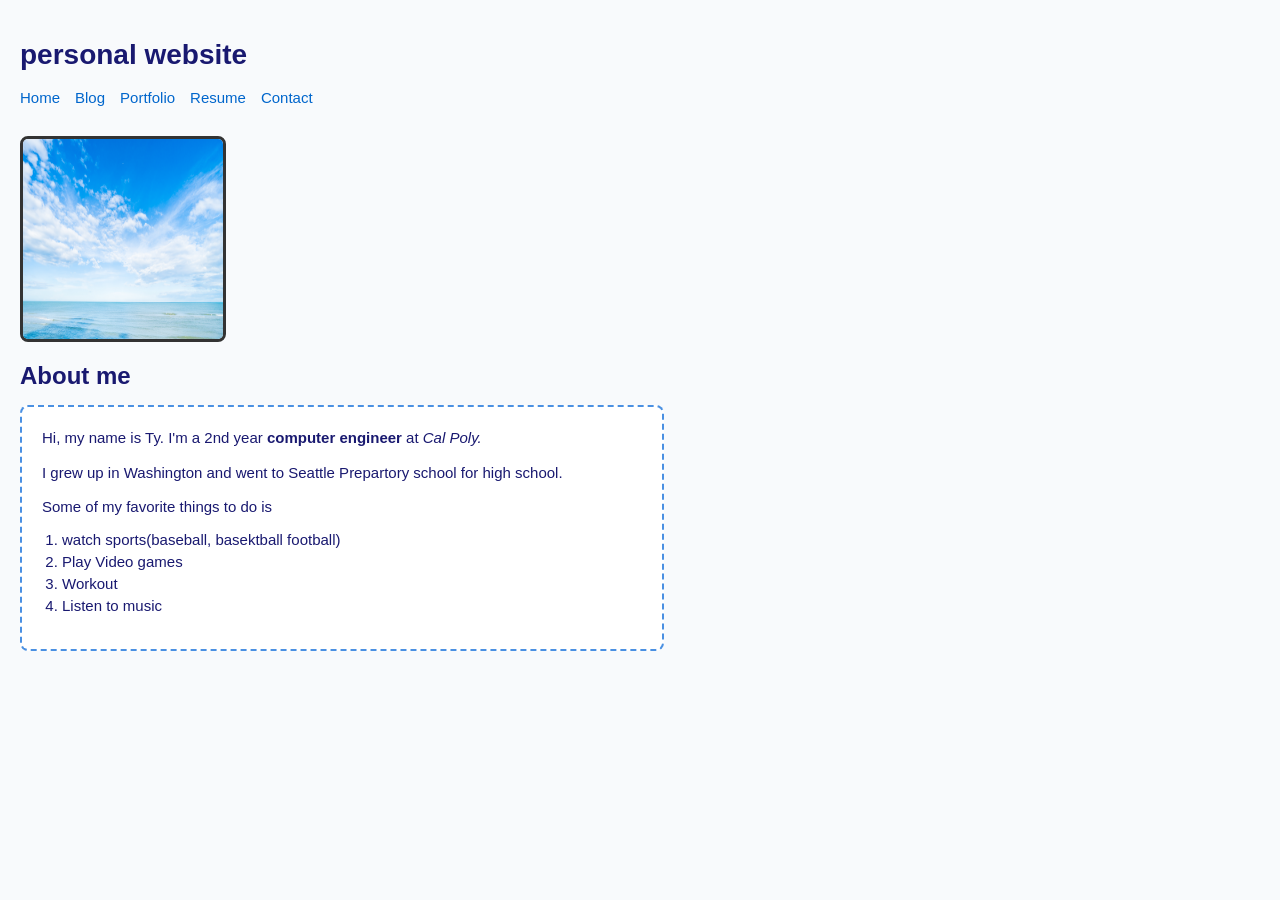
<file: index.html>
<!DOCTYPE HTML>
<html>
  <head>
    <title> 
      Ty's Personal Website 
    </title>
    <link rel="stylesheet" href="styles.css" />
  </head>
        <body>
          <nav class="navbar">
            <h1 class="logo"> 
              <a href="index.html"> personal website </a>
            </h1>
            <ul class="nav-list"> 
              <li> <a href= "index.html"> Home </a></li>
              <li> <a href= "blog.html"> Blog</a></li>
              <li><a href= "portfolio.html"> Portfolio </a></li>
              <li><a href="resume.html"> Resume </a> </li>
              <li> <a href= "contact.html"> Contact </a></li>
            </ul>
          </nav>
          <main>
            <form> 
              <!-- Showing how comments work--> 
            </form>
            <img src="Sky.jpg" alt="A image of the sky and clouds" width="200" height="200"> 
            <h1 class="page-title"> About me</h1>  
              <div class="about">    
              <div class= "about-image"> </div> 
              <div class= "about-text">
                <p> Hi, my name is Ty. I'm a 2nd year <strong>computer engineer</strong> at <em>Cal Poly.</em></p>
                <p> I grew up in Washington and went to Seattle Prepartory school for high school.</p> 
                <p>Some of my favorite things to do is 
                  
                  <ol>
                    <li> watch sports(baseball, basektball football) </li> 
                    <li>Play Video games</li>
                    <li> Workout</li>
                    <li> Listen to music</li> 
                  </ol>
                </p>

            <section></section>
            <section></section>
            <section></section>
            <section></section>
            <section></section>
          </main>
          <footer class="footer">
          </footer>
        </body>
</html>
</file>
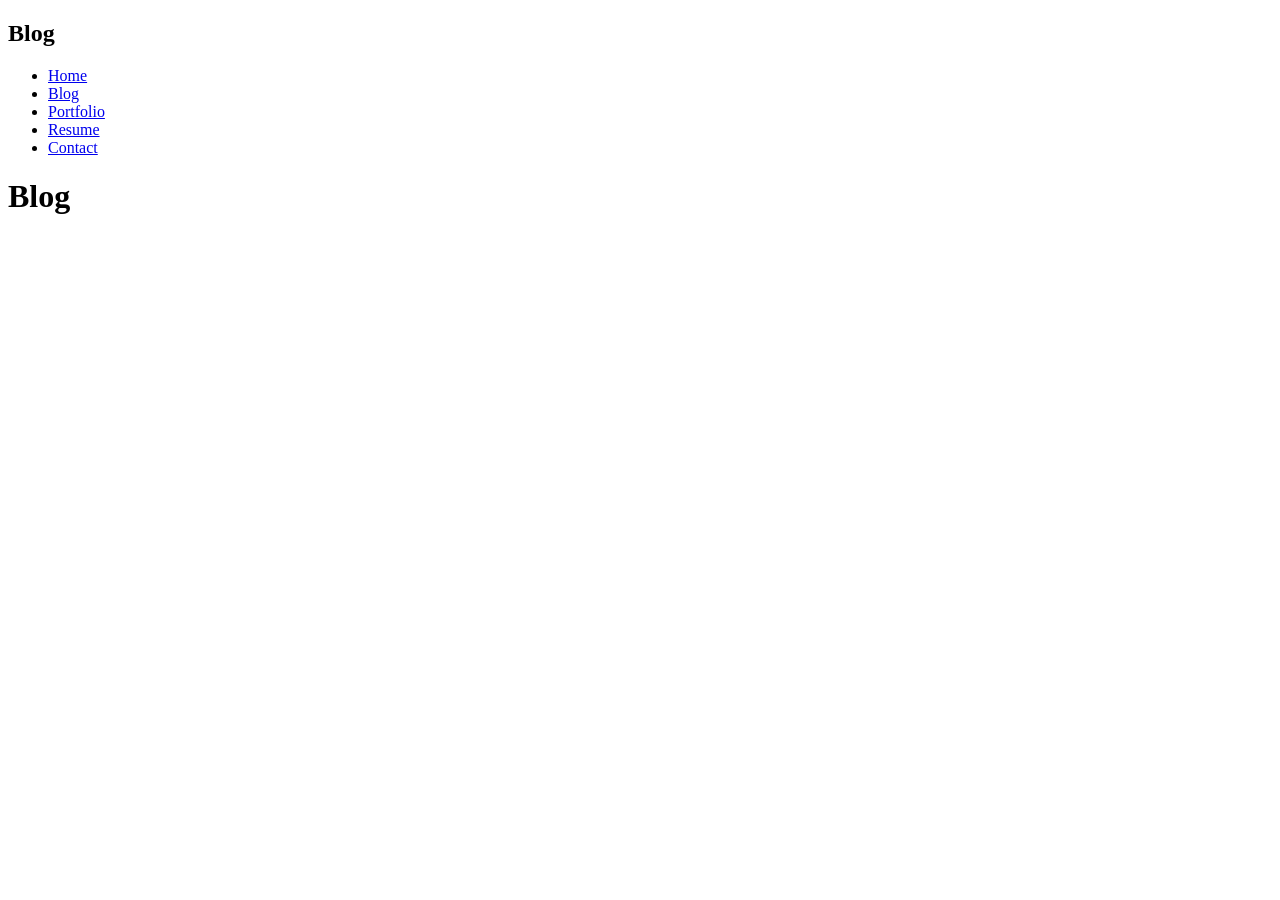
<file: blog.html>
<!DOCTYPE HTML>
<head>
<title> 
  Ty's Personal blog 
</title>
</head>
<html>
        <body>
          <nav class= "navbar"> 
          <h1 class=" blog"> Blog</h1>
           <ul class="nav-list"> 
              <li><a href= "index.html"> Home </a></li>
              <li><a href= "blog.html"> Blog </a></li>
              <li><a href= "portfolio.html"> Portfolio </a></li>
              <li><a href="resume.html"> Resume </a> </li>
              <li><a href= "contact.html"> Contact </a></li>
            </ul>
          </nav>
            <h1 class="logo">
            </h1>
          <main>
             <h1 class= "page title">Blog</h1>
            <section></section>
            <section></section>
            <section></section>
            <section></section>
            <section></section>
          </main>
          <footer class="footer"> 
          </footer>
        </body>
</html>
</file>
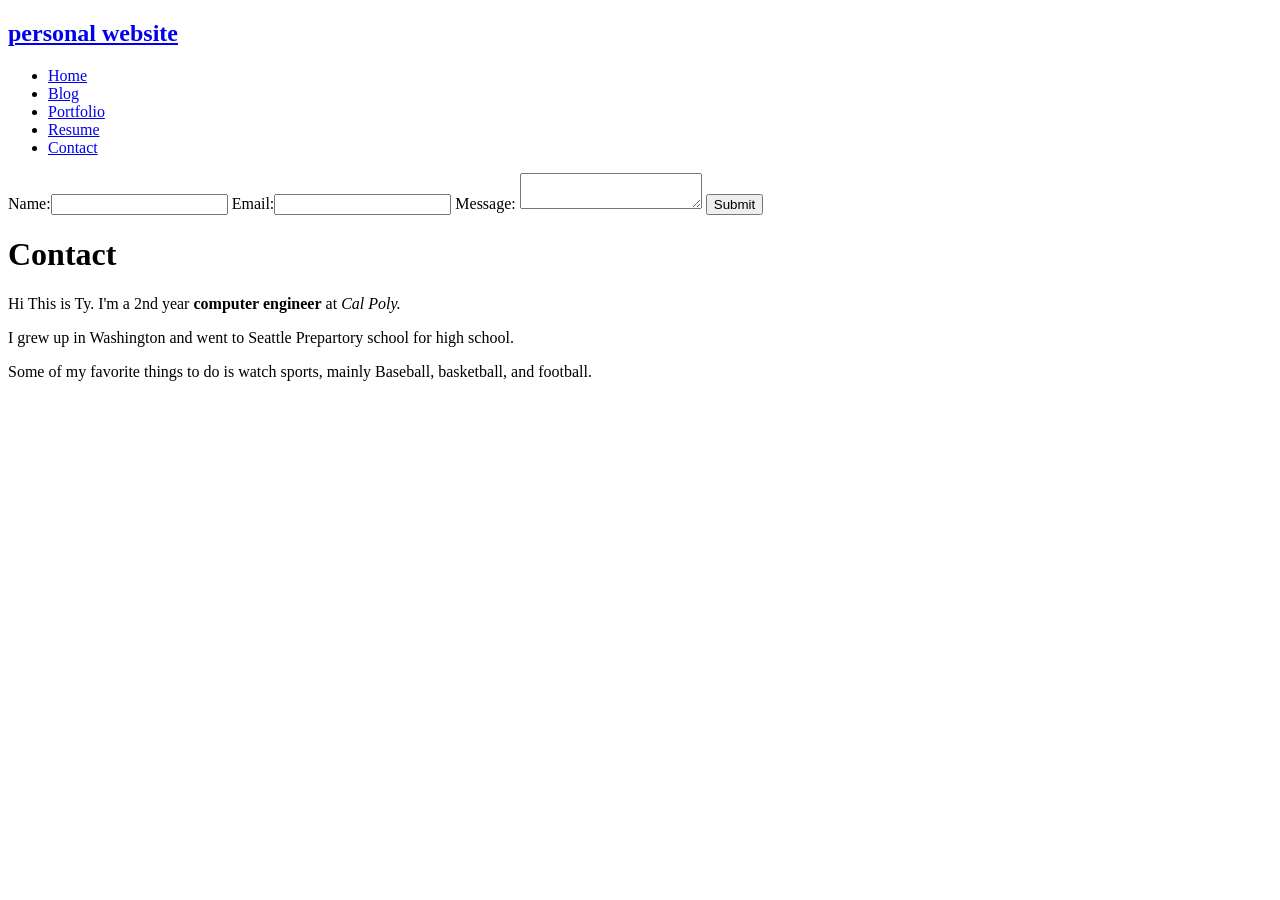
<file: contact.html>
<!DOCTYPE HTML>
<head>
<title> 
  Ty's Personal Website 
</title>
</head>
<html>
        <body>
          <nav class="navbar">
            <h1 class="logo">             
              <a href="index.html"> personal website </a>
            </h1>
            <ul class="nav-list"> 
              <li> <a href= "index.html"> Home </a></li>
              <li> <a href= "blog.html"> Blog</a></li>
              <li><a href= "portfolio.html"> Portfolio </a></li>
              <li><a href="resume.html"> Resume </a> </li>
              <li> <a href= "contact.html"> Contact </a></li>
            </ul>
          </nav>
          <main>
            <form id="contact-form"> 
              Name:<input type= "text" id=" Name"> 
              Email:<input type="email" id="email">
              Message: <textarea> </textarea>
              <input type="submit">
            </form>
            <h1 class="page-title"> Contact </h1>
              <section></section>
              <section></section>
              <section></section>
              <section></section>
              <section></section>
          </main>
          <p> Hi This is Ty. I'm a 2nd year <strong>computer engineer</strong> at <em>Cal Poly.</em></p>
          <p> I grew up in Washington and went to Seattle Prepartory school for high school.</p> 
          <p>Some of my favorite things to do is watch sports, mainly Baseball, basketball, and football.</p>
          <footer class="footer">
          </footer> 
        </body>
</html>
</file>
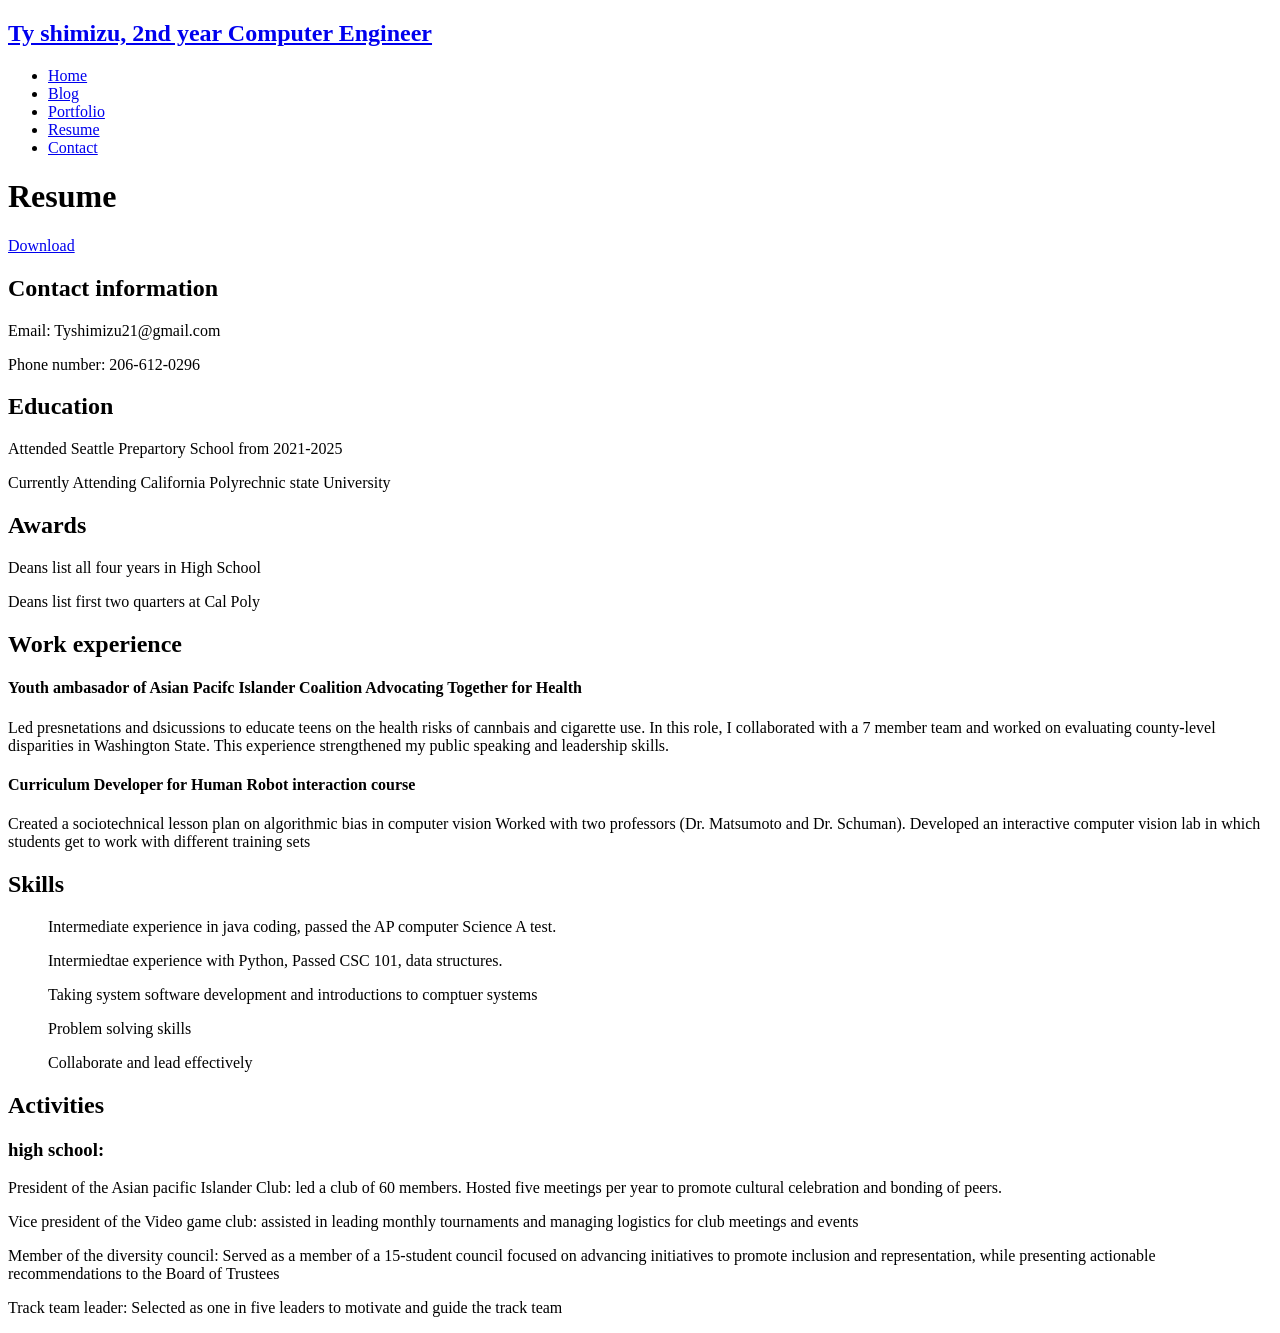
<file: resume.html>
<!doctype html>
<html>
  <head>
    <title>Ty's Personal Resume</title>
  </head>
  <body>
    <nav class="navbar">
      <h1 class="logo">
        <a href="index.html">Ty shimizu, 2nd year Computer Engineer </a>
      </h1>
    </nav>
    <ul class="nav-list">
      <li><a href="index.html"> Home </a></li>
      <li><a href="blog.html"> Blog </a></li>
      <li><a href="portfolio.html"> Portfolio </a></li>
      <li><a href="resume.html"> Resume </a></li>
      <li><a href="contact.html"> Contact </a></li>
    </ul>
    <main>
      <h1 class="page-title">Resume</h1>
      <a href="./TyResume.pdf" download>Download</a>
      
      <div class="resume">
        <section class="Section">
          <h2 class="selection-title">Contact information</h2>
          <p>Email: Tyshimizu21@gmail.com</p>
          <p>Phone number: 206-612-0296</p>
        </section>

        <section class="Section">
          <h2 class="section-title">Education</h2>
          <div class="entry">
            <p class= "entry-info"> 
            <p>Attended Seattle Prepartory School from 2021-2025</p>
            <p>Currently Attending California Polyrechnic state University</p>
            </p> 
          </div>
        </section>

        <section class="section">
          <h2 class="selection-title">Awards</h2>
          <p>Deans list all four years in High School</p>
          <p>Deans list first two quarters at Cal Poly</p>
        </section>

        <section class="section">
          <h2 class="section-title">Work experience</h2>
          <div class="entry"> 
            <p class= "entry-info"> 
                <p class="entry-description">

                </p>
            </p>
          <h4>
            Youth ambasador of Asian Pacifc Islander Coalition Advocating
            Together for Health
          </h4>  
          </div> 
          

          <p>
            Led presnetations and dsicussions to educate teens on the health
            risks of cannbais and cigarette use. In this role, I collaborated
            with a 7 member team and worked on evaluating county-level
            disparities in Washington State. This experience strengthened my
            public speaking and leadership skills.
          </p>

          <h4>Curriculum Developer for Human Robot interaction course</h4>
          <p>
            Created a sociotechnical lesson plan on algorithmic bias in computer
            vision Worked with two professors (Dr. Matsumoto and Dr. Schuman).
            Developed an interactive computer vision lab in which students get
            to work with different training sets
          </p>
        </section>

        <section class=" " section>
          <h2 class="selection-title">Skills</h2>
          <ul class="skill-list">
          <p>
            Intermediate experience in java coding, passed the AP computer
            Science A test.
          </p>
          <p>
            Intermiedtae experience with Python, Passed CSC 101, data
            structures.
          </p>
          <p>
            Taking system software development and introductions to comptuer
            systems
          </p>
          <p>Problem solving skills</p>
          <p>Collaborate and lead effectively</p>
        </section>

        <section class="section">
          <h2 class="selection-title">Activities</h2>
          <h3>high school:</h3>
          <p>
            President of the Asian pacific Islander Club: led a club of 60
            members. Hosted five meetings per year to promote cultural
            celebration and bonding of peers.
          </p>
          <p>
            Vice president of the Video game club: assisted in leading monthly
            tournaments and managing logistics for club meetings and events
          </p>
          <p>
            Member of the diversity council: Served as a member of a 15-student
            council focused on advancing initiatives to promote inclusion and
            representation, while presenting actionable recommendations to the
            Board of Trustees
          </p>
          <p>
            Track team leader: Selected as one in five leaders to motivate and
            guide the track team
          </p>
          </ul>
        </section>
      </div>
    </main>
    <footer class="footer"></footer>
  </body>
</html>
</file>
<file: styles.css>
selector { 
    property: value; 
} 
body {
  margin: 0;
  padding: 20px;
  font-family: "Helvetica Neue", Arial, sans-serif;
  font-size: 15px;
  color: rgba(25, 25, 112, 1);
  background-color: #f8fafc;
}

.navbar {
  margin-bottom: 30px;
}

.logo a {
  font-size: 28px;
  font-weight: bold;
  text-decoration: none;
  color: rgba(25, 25, 112, 1);
}

.nav-list {
  list-style: none;
  padding: 0;
  margin-top: 10px;
  display: flex;
  gap: 15px;
}

.nav-list a {
  color: #0066cc;
  text-decoration: none;
  font-weight: 500;
}

.nav-list a:hover {
  color: #004080;
  text-decoration: underline;
}

img {
  border: 3px solid #333333;
  border-radius: 8px;
  display: block;
  margin-bottom: 20px;
}

.page-title {
  font-size: 24px;
  margin-bottom: 15px;
}


.about {
  border: 2px dashed #4a90e2;
  background-color: #ffffff;
  padding: 20px;
  border-radius: 8px;
  max-width: 600px;
}

.about p {
  margin: 0 0 12px 0;
  line-height: 1.5;
}

.about ol {
  color: rgba(25, 25, 112, 1);
  margin-top: 5px;
  padding-left: 20px;
}

.about li {
  margin-bottom: 5px;
}
</file>
